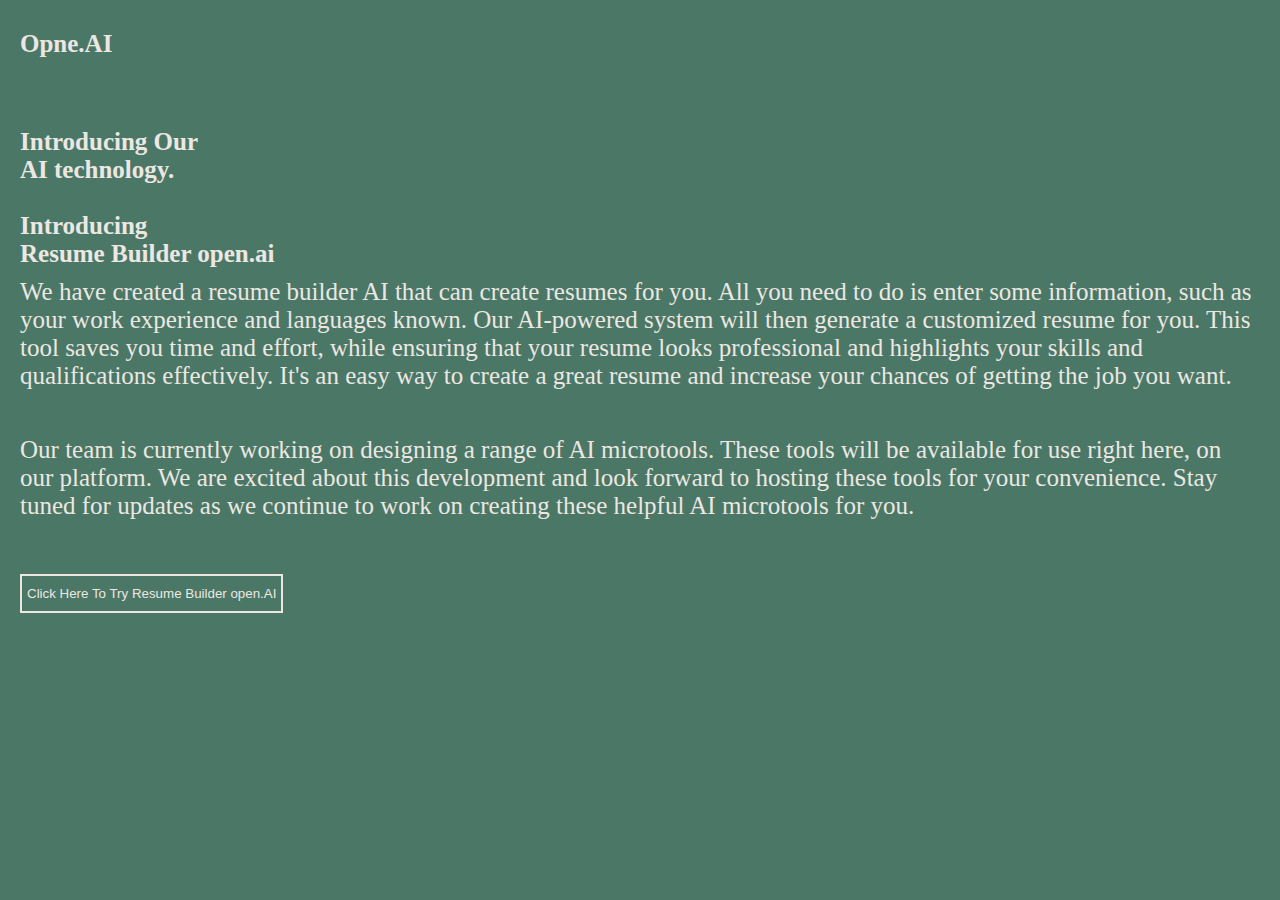
<file: index.html>
<!DOCTYPE html>
<html lang="en">
<head>
    <meta charset="UTF-8">
    <meta name="viewport" content="width=device-width, initial-scale=1.0">
    <title>Introducing AI</title>
    <link rel="stylesheet" href="./style.css">
</head>
<body>
    
    <h1 class="intro">Opne.AI</h1>
    <h1 class="intro1">Introducing Our <br> AI technology.
        <br><br>
        Introducing <br>
        Resume Builder open.ai</h1>

        <p class="para">We have created a resume builder AI that can create resumes for you. All you need to do is enter some information, such as your work experience and languages known. Our AI-powered system will then generate a customized resume for you. This tool saves you time and effort, while ensuring that your resume looks professional and highlights your skills and qualifications effectively. It's an easy way to create a great resume and increase your chances of getting the job you want.</p>
        <br><br>
        <p class="para">Our team is currently working on designing a range of AI microtools. These tools will be available for use right here, on our platform. We are excited about this development and look forward to hosting these tools for your convenience. Stay tuned for updates as we continue to work on creating these helpful AI microtools for you.</p><br>

        <!-- <b class="para">May generate wrong response.</b> -->
        <br><br>
        <a href="./intro.html">
            <button class="clr-btn">Click Here To  Try Resume Builder open.AI</button>
        </a>
        <br><br><br><br><br>
    </body>
</html>
</file>
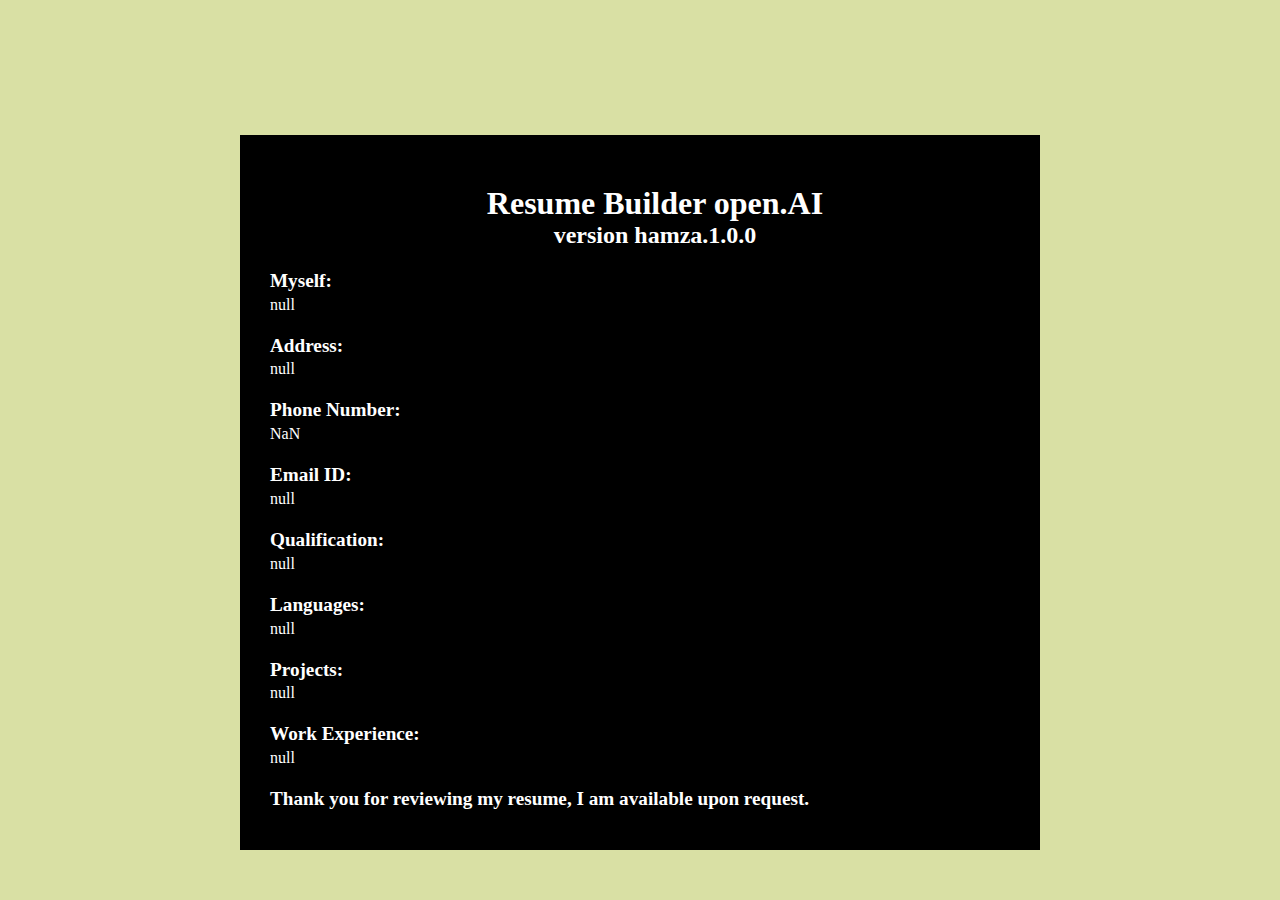
<file: intro.html>
<!DOCTYPE html>
<html lang="en">
<head>
    <meta charset="UTF-8">
    <meta name="viewport" content="width=device-width, initial-scale=1.0">
    <title>Resume Builder</title>
    <style>
        * {
            margin: 0;
            padding: 0;
            box-sizing: border-box;
        }
        
        body {
            background-color: #D9E0A4;
            color: #19485F;
            margin-left: 15px;
            margin-right: 15px;
            font-family: Cambria, Cochin, Georgia, Times, 'Times New Roman', serif;
        }
        
        .head {
            font-size: 2rem; /* Adjusted size for responsiveness */
            text-align: center;
        }

        .head2 {
            font-size: 1.5rem; /* Adjusted size for responsiveness */
            text-align: center;
        }
        
        h1 {
            font-size: 1.2rem;
            color: #fff;
            line-height: 1.5;
        }

        /* Text animation */
        h1 {
            position: relative;
        }
        .box {
            margin: auto;
            padding-left: 30px;
            padding-top: 50px;
            background-color: rgb(0, 0, 0);
            color: #fff;
            max-width: 800px; /* Limit width to avoid too wide content */
            width: 100%;
            margin-bottom: 50px; /* Space for mobile */
        }

        /* Flexbox Centering */
        .container {
            display: flex;
            justify-content: center;
            align-items: center;
            height: 100vh;
        }

        /* Media Queries */
        @media (max-width: 768px) {
            .head {
                font-size: 1.8rem;
            }

            .head2 {
                font-size: 1.2rem;
            }

            h1 {
                font-size: 1rem; /* Smaller font size for mobile */
            }

            .box {
                padding-left: 20px;
                padding-right: 20px;
                padding-top: 30px;
            }

            .container {
                height: auto;
                padding-bottom: 20px;
            }
        }

        @media (max-width: 480px) {
            .head {
                font-size: 1.5rem; /* Further reduce on small screens */
            }

            .head2 {
                font-size: 1rem;
            }

            h1 {
                font-size: 0.9rem; /* Even smaller font size */
            }

            .box {
                padding: 15px; /* More padding for smaller screens */
            }

            /* Center text for small screens */
            h1 {
                text-align: center;
            }
        }
    </style>
</head>
<body>
    <div class="container">
        <div class="box">
            <center>
                <h2 class="head">Resume Builder open.AI</h2>
                <h2 class="head2">version hamza.1.0.0</h2>
            </center>
            <br>

            <script>
                let a = prompt("Enter Your Name: ");
                let b = prompt("Enter Your Address: ");
                let c = parseInt(prompt("Enter Your Phonenumber: "));
                let d = prompt("Enter Your Email ID: ");
                let e = prompt("Enter Your Qualification: ");

                document.write("<h1>Myself: </h1>" + a + "<br><br>");
                document.write("<h1>Address: </h1>" + b + "<br><br>");
                document.write("<h1>Phone Number: </h1>" + c + "<br><br>");
                document.write("<h1>Email ID: </h1>" + d + "<br><br>");
                document.write("<h1>Qualification: </h1>" + e + "<br><br>");

                let choice = prompt("1) Python. 2) Java. 3) Python,java. 4)none. \n Enter choice to select your skills: ");
                if (choice == 1) {
                    document.write("<h1>I am proficient in the Python programming language...</h1>");
                    document.write("<br>");
                }
                else if (choice == 2) {
                    document.write("<h1>I am proficient in the Java programming language...</h1>");
                    document.write("<br>");
                }
                else if (choice == 3) {
                    document.write("<h1>I am proficient in both Python and Java...</h1>");
                    document.write("<br>");
                }
                else if (choice == 4) {
                    document.write("<br>");
                } else {
                    alert("choice Invalid!!");
                }

                let choice3 = prompt("1) C. 2) C++. 3) C,C++. 4)none. \nEnter choice to select your skills: ");
                if (choice3 == 1) {
                    document.write("<h1>I am proficient in the C programming language...</h1>");
                    document.write("<br>");
                }
                else if (choice3 == 2) {
                    document.write("<h1>I am proficient in the C++ programming language...</h1>");
                    document.write("<br>");
                }
                else if (choice3 == 3) {
                    document.write("<h1>I am proficient in both C and C++...</h1>");
                    document.write("<br>");
                }
                else if (choice3 == 4) {
                    document.write("<br>");
                } else {
                    alert("choice Invalid!!");
                }

                let choice2 = prompt("1) freelancing. 2)webDevelopment. 3)freelancing,webDevelopment 4) none \nEnter your skill: ");
                if (choice2 == 1) {
                    document.write("<h1>I work as a freelancer...</h1>");
                    document.write("<br>");
                }
                else if (choice2 == 2) {
                    document.write("<h1>I work as a web developer...</h1>");
                    document.write("<br>");
                }
                else if (choice2 == 3) {
                    document.write("<h1>I work as both a freelancer and web developer...</h1>");
                    document.write("<br>");
                }
                else if (choice2 == 4) {
                    document.write("<br>");
                } else {
                    alert("choice Invalid!!");
                }

                let pro4 = prompt("Enter your other languages in which you are skilled: ");
                document.write("<h1>Languages: </h1>" + pro4);
                document.write("<br>");
                document.write("<br>");

                let pro = prompt("Enter your projects name: ");
                document.write("<h1>Projects: </h1>" + pro);
                document.write("<br>");
                document.write("<br>");

                let pro1 = prompt("Enter your work experience: ");
                document.write("<h1>Work Experience: </h1>" + pro1);
                document.write("<br>");
                document.write("<br>");

                document.write("<h1>Thank you for reviewing my resume, I am available upon request.</h1>");
                document.write("<br>");
                document.write("<br>");
            </script>
        </div>
    </div>
</body>
</html>
</file>
<file: style.css>
*{
    margin: 0;
    padding: 0;
    background: #4A7766;
    color: #ECE7E2;
}


.intro {
    font-family: Cambria, Cochin, Georgia, Times, 'Times New Roman', serif;
    font-size: 25px;
    margin-left: 20px;
    margin-top: 30px;
    /* color: #ff00ff; */
}

.intro1 {
    font-family: Cambria, Cochin, Georgia, Times, 'Times New Roman', serif;
    font-size: 25px;
    margin-left: 20px;
    margin-top: 70px;
    /* color: #ff00ff; */
}

.para {
    font-family: Cambria, Cochin, Georgia, Times, 'Times New Roman', serif;
    font-size: 25px;
    font-weight: 20px;
    margin-left: 20px;
    margin-right: 20px;
    margin-top: 10px;
    /* color: #cc92cc; */
}

.clr-btn {
    border: 2px solid #ECE7E2 ;
    /* background-color: ; */
    /* color: ; */
    margin-left: 20px;
    padding: 10px 5px;
}

.clr-btn:hover {
    border: 2px solid #4A7766;
    background-color: #ECE7E2;
    color: #1e4620;
    cursor: pointer;
    transition: 0.8s;
}
</file>
